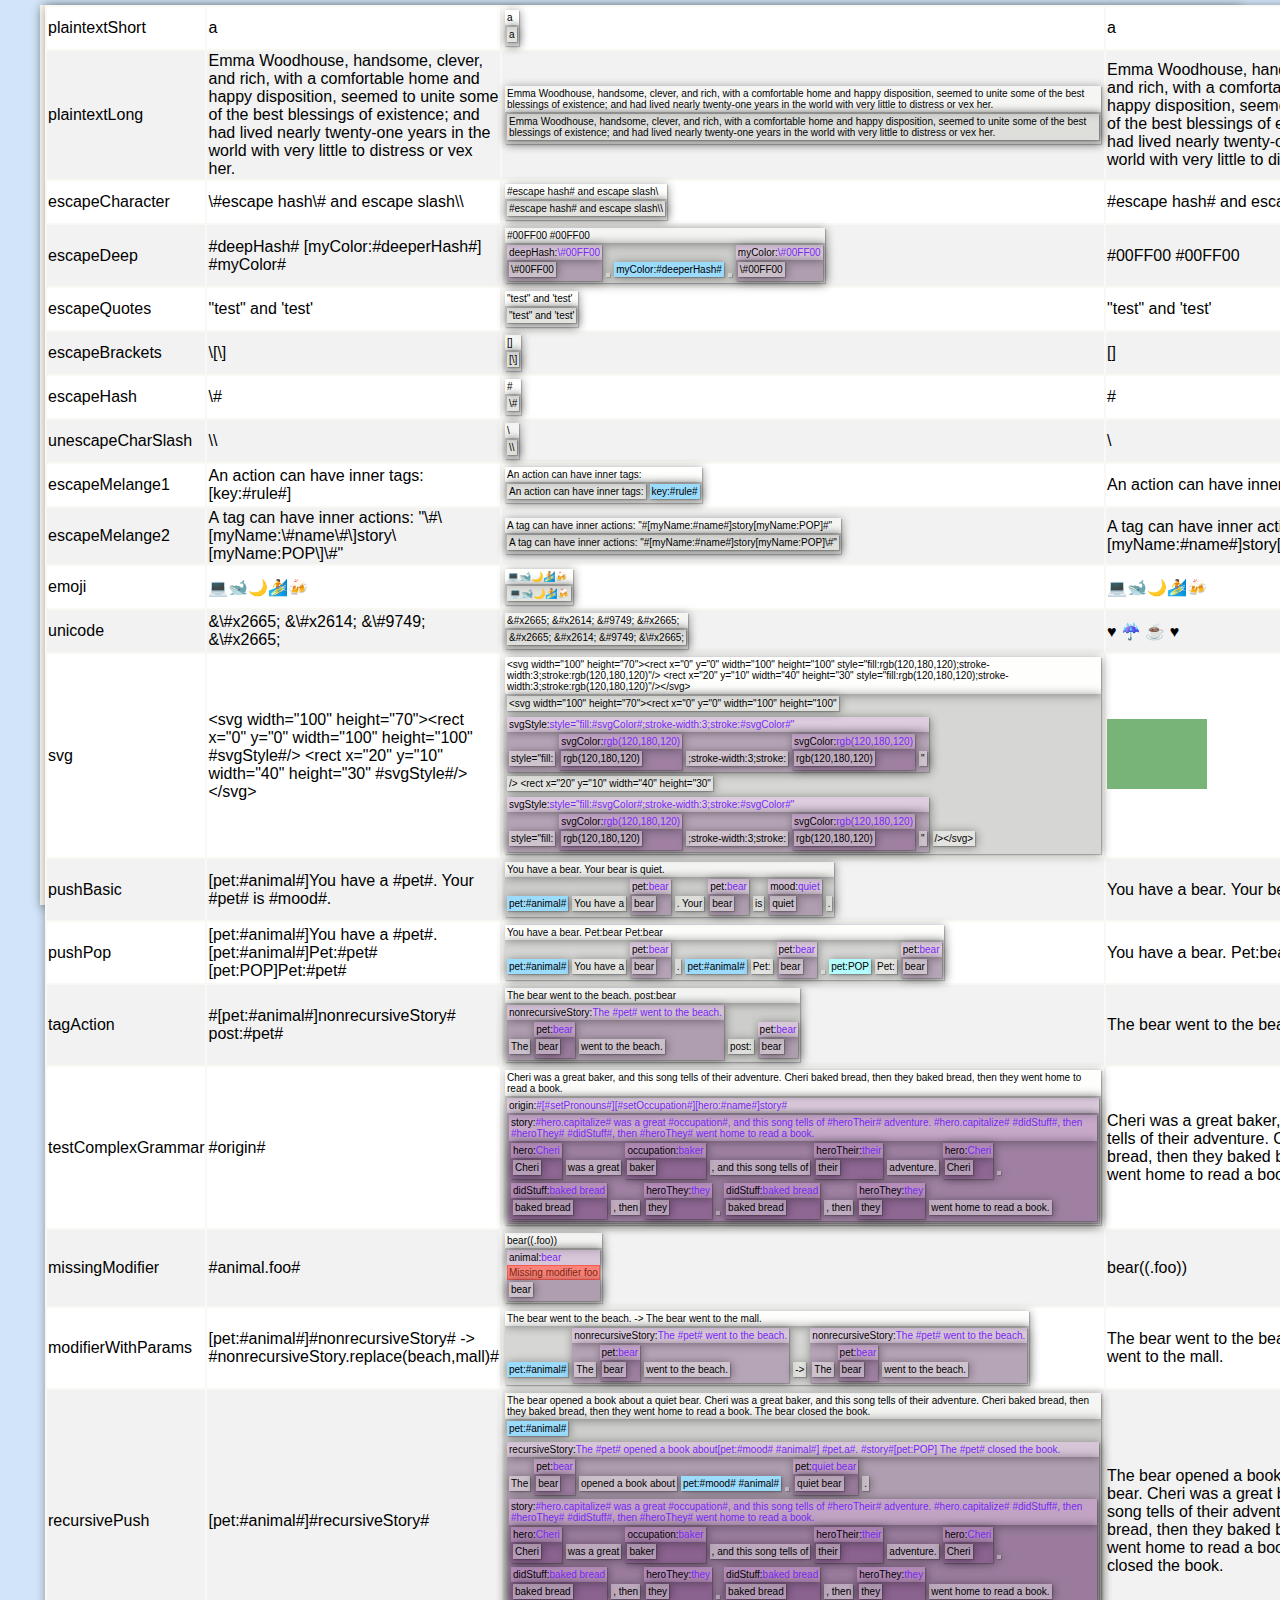
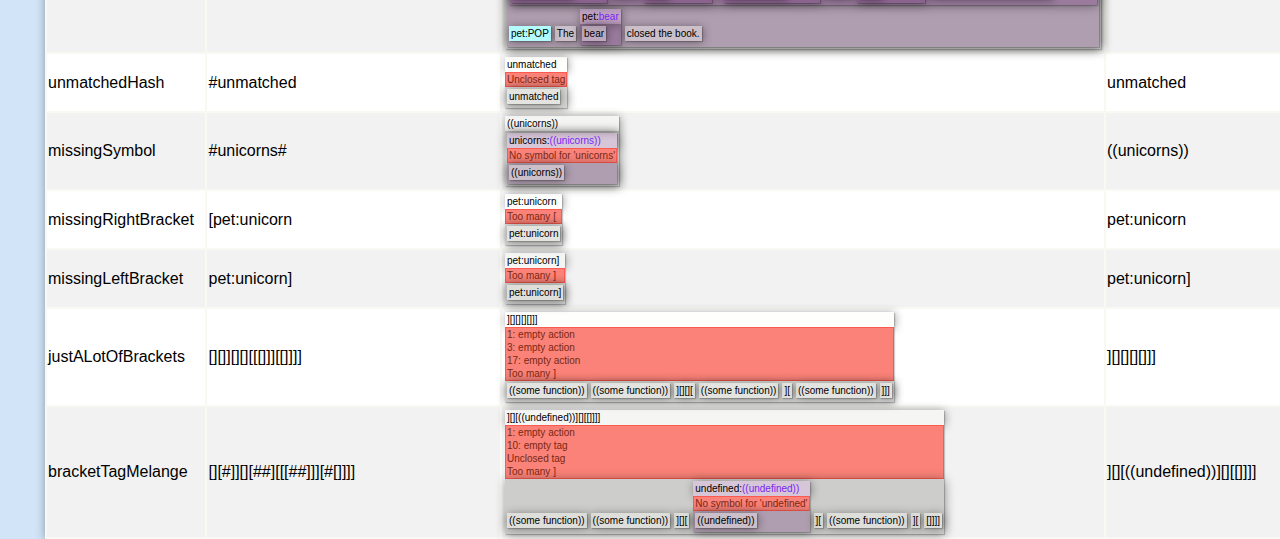
<file: experiment6/tracery-tracery2/tests.html>
<!DOCTYPE html>
<html lang="en">
	<head>
		<meta charset="utf-8">

		<!-- Always force latest IE rendering engine (even in intranet) & Chrome Frame
		Remove this if you use the .htaccess -->
		<meta http-equiv="X-UA-Compatible" content="IE=edge,chrome=1">

		<title>Testing Tracery</title>
		<meta name="description" content="">
		<meta name="author" content="Kate">

		<meta name="viewport" content="width=device-width; initial-scale=1.0">

		<!-- Replace favicon.ico & apple-touch-icon.png in the root of your domain and delete these references -->
		<link rel="shortcut icon" href="/favicon.ico">
		<link rel="apple-touch-icon" href="/apple-touch-icon.png">
		<link rel="stylesheet" href="css/test.css">
	</head>

	<body>
		<div id='main-col'>
			<table id="test-table">

			</table>
		</div>
	</body>
	<script src="js/vendor/jquery.min.js"></script>
	<script src="js/vendor/seedrandom.js"></script>
	<script src="js/tracery/mods-eng-basic.js"></script>
	<script src="js/tracery/tracery.js"></script>
	<script src="js/test.js"></script>

</html>
</file>
<file: experiment6/tracery-tracery2/css/test.css>
html {
	padding:0px;
	margin:0px;
	height:100%;
	font-family:"Trebuchet MS",Helvetica,sans-serif;
}
body {
	background-color:rgba(30, 126, 220, .2);
	padding:0px;
	margin:0px;
	height:100%;
}
#main-col {
	position:relative;
	margin:0px auto;
	max-width:1200px;
	height:100%;padding 16px;
	background-color:rgba(250, 248, 242, 1);
	box-shadow:1px 2px 10px rgba(0,0, 0, .4);
}
table {
	background-color:rgba(250, 248, 242, 1);
	margin:5px;
	box-shadow:1px 1px 10px rgba(0,0, 0, .4);
}
tr:nth-child(even) {
	background-color:#f2f2f2
}
tr:nth-child(odd) {
	background-color:#ffffff
}
.tracery-expansion-root {
	min-width:600px;
}
.tracery-exp {
	display:inline-block;
	margin:2px;
	box-shadow:1px 1px 1px rgba(0,0, 0, .2);
	background-color:rgba(250, 248, 242, .2);
}
.tracery-exp-type1 {
	background-color:rgba(220, 0, 242, .1);
}
.tracery-exp-push {
	background-color:rgba(130, 210, 252, 1);
}
.tracery-exp-pop {
	background-color:rgba(160, 250, 252, 1);
}
.tracery-exp-symbol {
}
.tracery-exp-childrule {
	color:rgba(120, 40, 242, 1);
}
.tracery-exp-errors {
	font-size:8px;
	box-sizing:border-box;
	padding:1px;
	color:rgba(120, 40, 20, 1);
	background-color:rgba(250, 90, 80, 1);
}
.tracery-exp-error {
	font-size:10px;
	box-sizing:border-box;
	padding:1px;
	color:rgba(120, 40, 20, 1);
	background-color:rgba(250, 190, 180, .4);
}
.tracery-exp-header {
	box-sizing:border-box;
	padding:2px;
	font-size:10px;
	width:100%;
	overflow:hidden;
	box-shadow:1px 1px 10px rgba(0,0, 0, .4);
	background-color:rgba(255, 255, 255, .2);
}
.tracery-exp-contents {
	box-shadow:1px 1px 10px rgba(0,0, 0, .4);
	background-color:rgba(55, 55, 55, .2);
}
</file>
